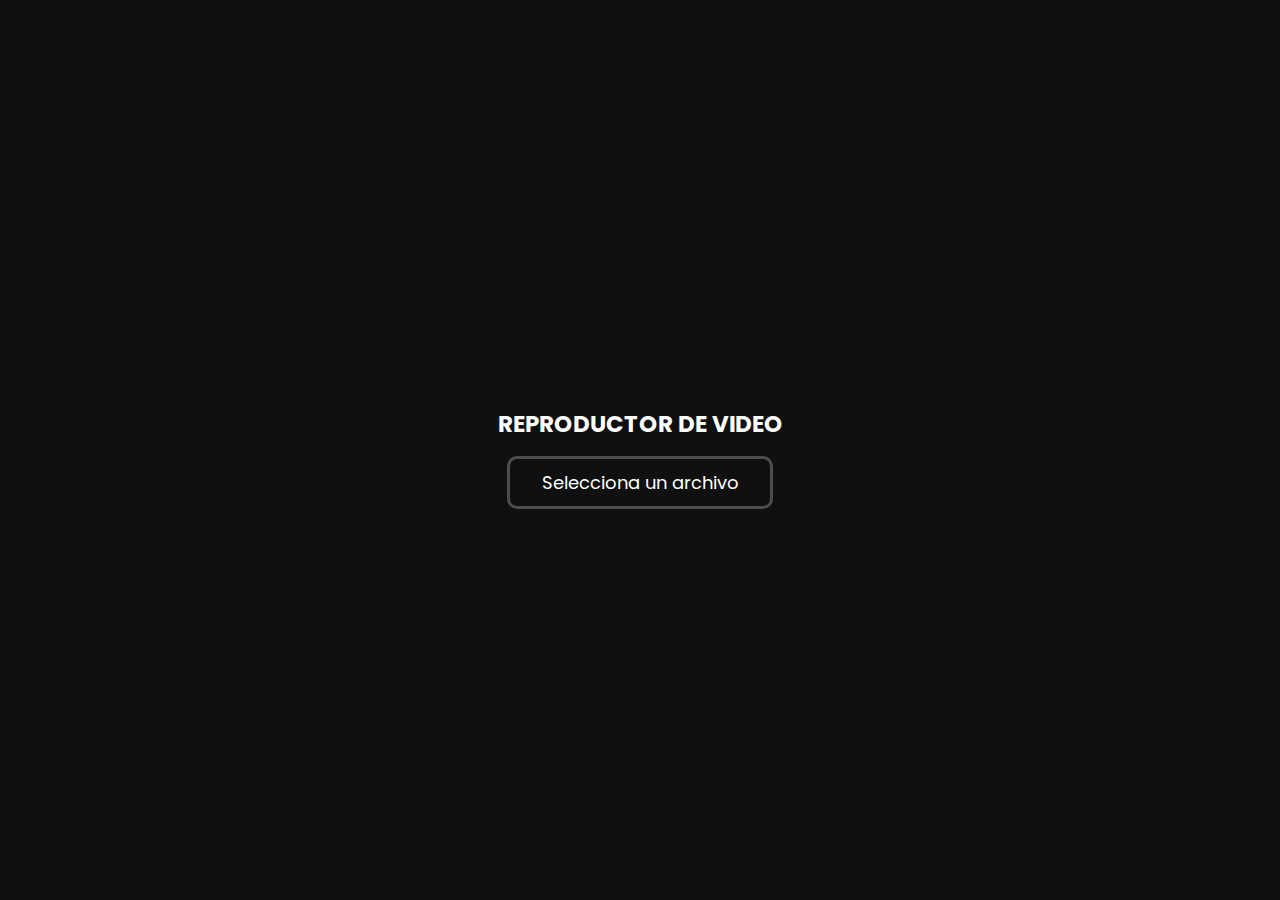
<file: API/index.html>
<!DOCTYPE html>
<html lang="en">
<head>
    <meta charset="UTF-8">
    <meta name="viewport" content="width=device-width, initial-scale=1.0">
    <title>Reproductor de video</title>
    <link rel="stylesheet" type="text/css" href="estilos.css">
    <script src="script.js" defer></script>
</head>
<body>
    <h1>REPRODUCTOR DE VIDEO</h1>
    <div id="select-button">
        <input type="file" name="file" id="file" accept=".webm, .mp4, .ogv" style="display:none;" onchange="showVideo(event)">
        <label for="file">Selecciona un archivo</label>
    </div>
    <video controls id="video"></video>
    <div id="custom-controls">
        <button id="play-button" onclick="document.getElementById('video').play();">Reproducir</button>
        <button id="pause-button" onclick="document.getElementById('video').pause();">Pausar</button>
        <button id="volume-down-button" onclick="document.getElementById('video').volume -= 0.1;">Bajar volumen</button>
        <button id="volume-up-button" onclick="document.getElementById('video').volume += 0.1;">Subir volumen</button>
    </div>
    <div id="loader"></div>
</body>
</html>
</file>
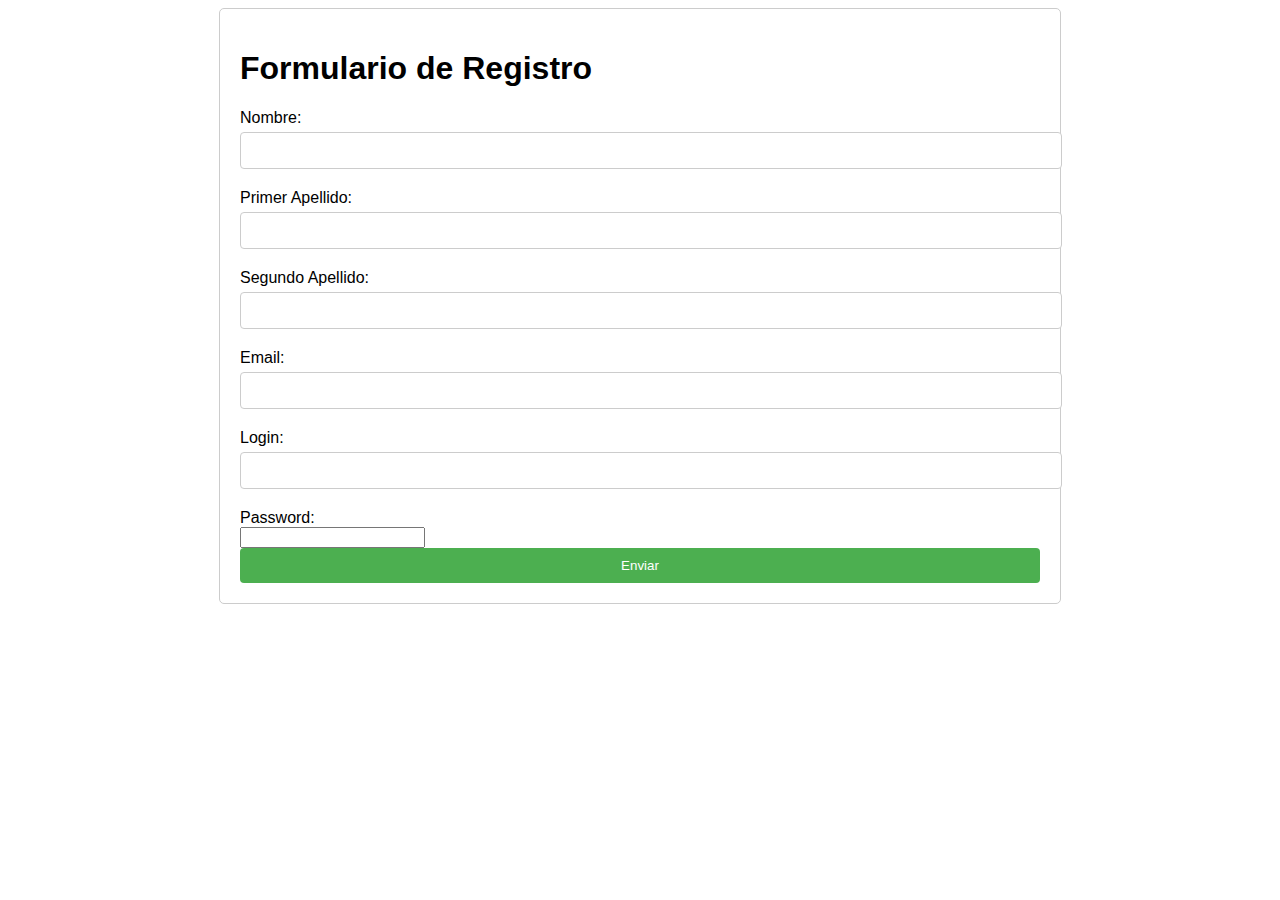
<file: laboratorio/index.html>
<!DOCTYPE html>
<html lang="en">
<head>
    <meta charset="UTF-8">
    <meta name="viewport" content="width=device-width, initial-scale=1.0">
    <title>Formulario de Registro SCIII</title>
    <link rel="stylesheet" type="text/css" href="estilos.css">

</head>
<body>
    <div class="container">
      <h1>Formulario de Registro</h1>
      <form action="formulario.php" method="POST" onsubmit="return validarFormulario()">
        <label for="nombre">Nombre:</label>
        <input type="text" id="nombre" name="nombre" required>
    
        <label for="apellido1">Primer Apellido:</label>
        <input type="text" id="apellido1" name="apellido1" required>
    
        <label for="apellido2">Segundo Apellido:</label>
        <input type="text" id="apellido2" name="apellido2" required>
    
        <label for="email">Email:</label>
        <input type="email" id="email" name="email" required>
    
        <label for="login">Login:</label>
        <input type="text" id="login" name="login" required>
    
        <label for="password">Password:</label>
        <input type="password" id="password" name="password" required>
    
        <input type="submit" value="Enviar">
      </form>
    
      </div>
</body>
</html>
</file>
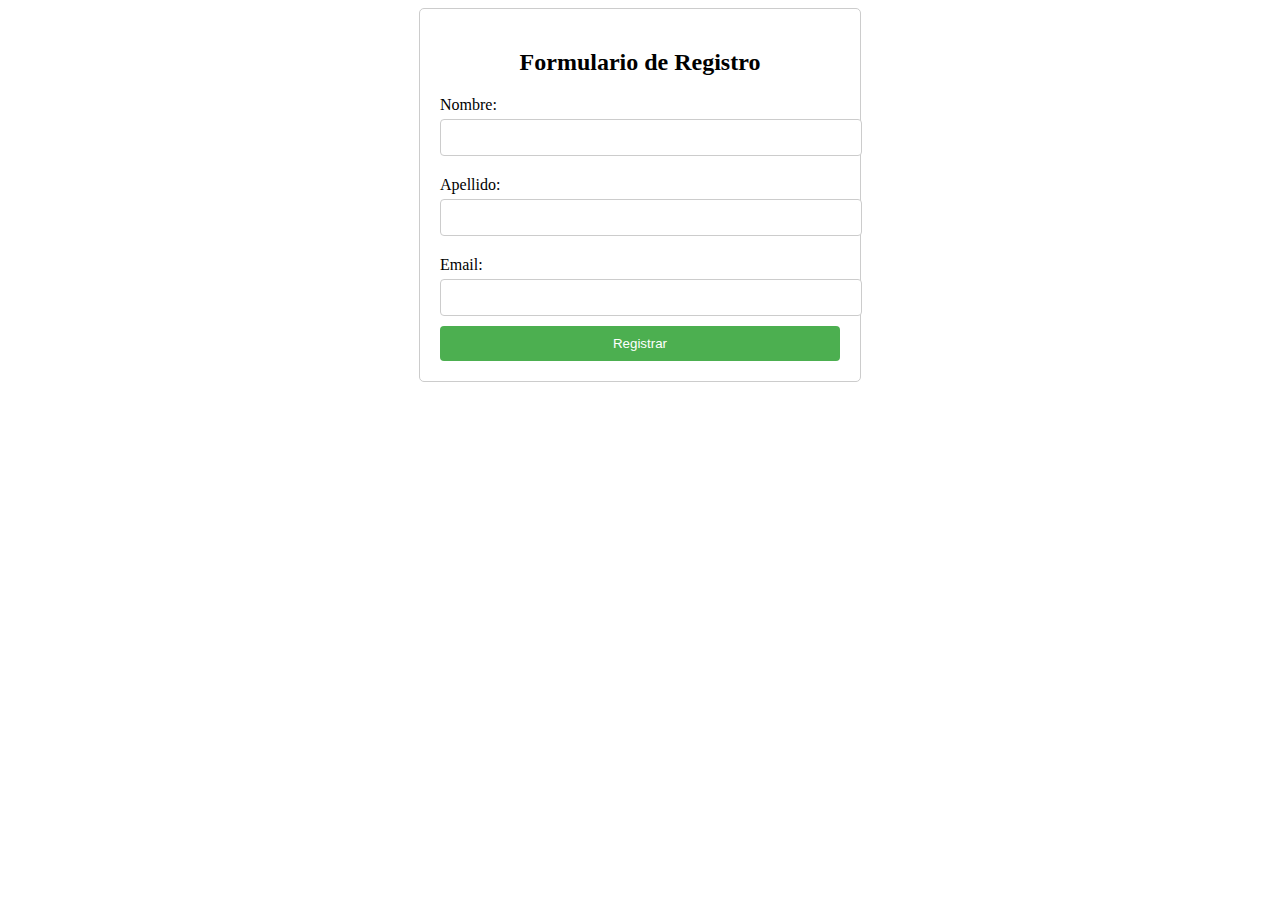
<file: php/index.html>
<!DOCTYPE html>
<html lang="en">
<head>
    <meta charset="UTF-8">
    <meta name="viewport" content="width=device-width, initial-scale=1.0">
    <title>Formulario de Registro SCIII</title>
    <link rel="stylesheet" type="text/css" href="estilos.css">
    <script src="formulario.js" defer></script>
</head>
<body>
    <div class="container">
        <h2>Formulario de Registro</h2>
        <form action="formulario.php" method="POST">
          <label for="nombre">Nombre:</label>
          <input type="text" id="nombre" name="nombre" required>
    
          <label for="apellido">Apellido:</label>
          <input type="text" id="apellido" name="apellido" required>
    
          <label for="email">Email:</label>
          <input type="email" id="email" name="email" required>
    
          <input type="submit" value="Registrar">
        </form>
      </div>
</body>
</html>
</file>
<file: API/estilos.css>
@import url('https://fonts.googleapis.com/css2?family=Lato:ital,wght@0,300;0,400;0,700;0,900;1,300;1,400;1,700;1,900&family=Poppins:ital,wght@0,300;0,400;0,500;1,300;1,400;1,500&display=swap');

html {
    height: 100%;
    display: table;
    margin: auto;
  }

body {
    font-family: 'Poppins', sans-serif;
    background-color: rgb(17, 16, 16);
    vertical-align: middle;
    display: table-cell;
    height: 100%;
    color: white;
    text-align: center;
}

h1 {
    font-size: 23px;
    color: white;
}

#select-button, #play-button, #pause-button,
#volume-down-button, #volume-up-button {
    padding: 10px 30px;
    color: white; 
    background-color: transparent;
    border: 3px solid #4d4d4e;
    border-radius: 10px;
    font-size: 18px;
    text-align: center;
    width: 200px;
    margin: 0 auto;
}

#select-button:hover, #play-button:hover, #pause-button:hover,
#volume-down-button:hover, #volume-up-button:hover {
    border: 3px solid #4d4d4e;
    background-color: #4d4d4e;
}

::file-selector-button {
    display: none;
}

#video {
    display: none;
    width: 1280px;
    height: 720px;
    margin: 10px;
}

#custom-controls {
    display: none;
}

#loader {
    display: none;
    background-image: url('img/loading_gif.gif');
    position: fixed;
    background-repeat: no-repeat;
    background-position: center;
    background-color:#1c1c1c;
    opacity: 0.8;
    left: 0;
    bottom: 0;
    right: 0;
    top: 0;
    background-size: 100px 100px;
}
</file>
<file: laboratorio/estilos.css>
.container {
  max-width: 800px;
  margin: 0 auto;
  padding: 20px;
  font-family: Arial, sans-serif;
  border: 1px solid #ccc;
  border-radius: 5px;
}

h2 {
  color: #333;
  text-align: center;
}

table {
  width: 100%;
  border-collapse: collapse;
  margin-top: 20px;
}

table th, table td {
  padding: 10px;
  text-align: left;
}

table th {
  background-color: #f5f5f5;
  color: #333;
  font-weight: bold;
}

table td {
  border-bottom: 1px solid #ddd;
}

table tr:nth-child(even) {
  background-color: #f9f9f9;
}

table tr:hover {
  background-color: #f5f5f5;
}


label {
  display: block;
  margin-top: 10px;
}

input[type="text"],
input[type="email"] {
  width: 100%;
  padding: 10px;
  margin-top: 5px;
  margin-bottom: 10px;
  border: 1px solid #ccc;
  border-radius: 4px;
}

input[type="submit"] {
  width: 100%;
  padding: 10px;
  background-color: #4CAF50;
  color: white;
  border: none;
  border-radius: 4px;
  cursor: pointer;
}

input[type="submit"]:hover {
  background-color: #45a049;
}
</file>
<file: php/estilos.css>
.container {
    max-width: 400px;
    margin: 0 auto;
    padding: 20px;
    border: 1px solid #ccc;
    border-radius: 5px;
  }
  
  h2 {
    text-align: center;
  }
  
  label {
    display: block;
    margin-top: 10px;
  }
  
  input[type="text"],
  input[type="email"] {
    width: 100%;
    padding: 10px;
    margin-top: 5px;
    margin-bottom: 10px;
    border: 1px solid #ccc;
    border-radius: 4px;
  }
  
  input[type="submit"] {
    width: 100%;
    padding: 10px;
    background-color: #4CAF50;
    color: white;
    border: none;
    border-radius: 4px;
    cursor: pointer;
  }
  
  input[type="submit"]:hover {
    background-color: #45a049;
  }
</file>
